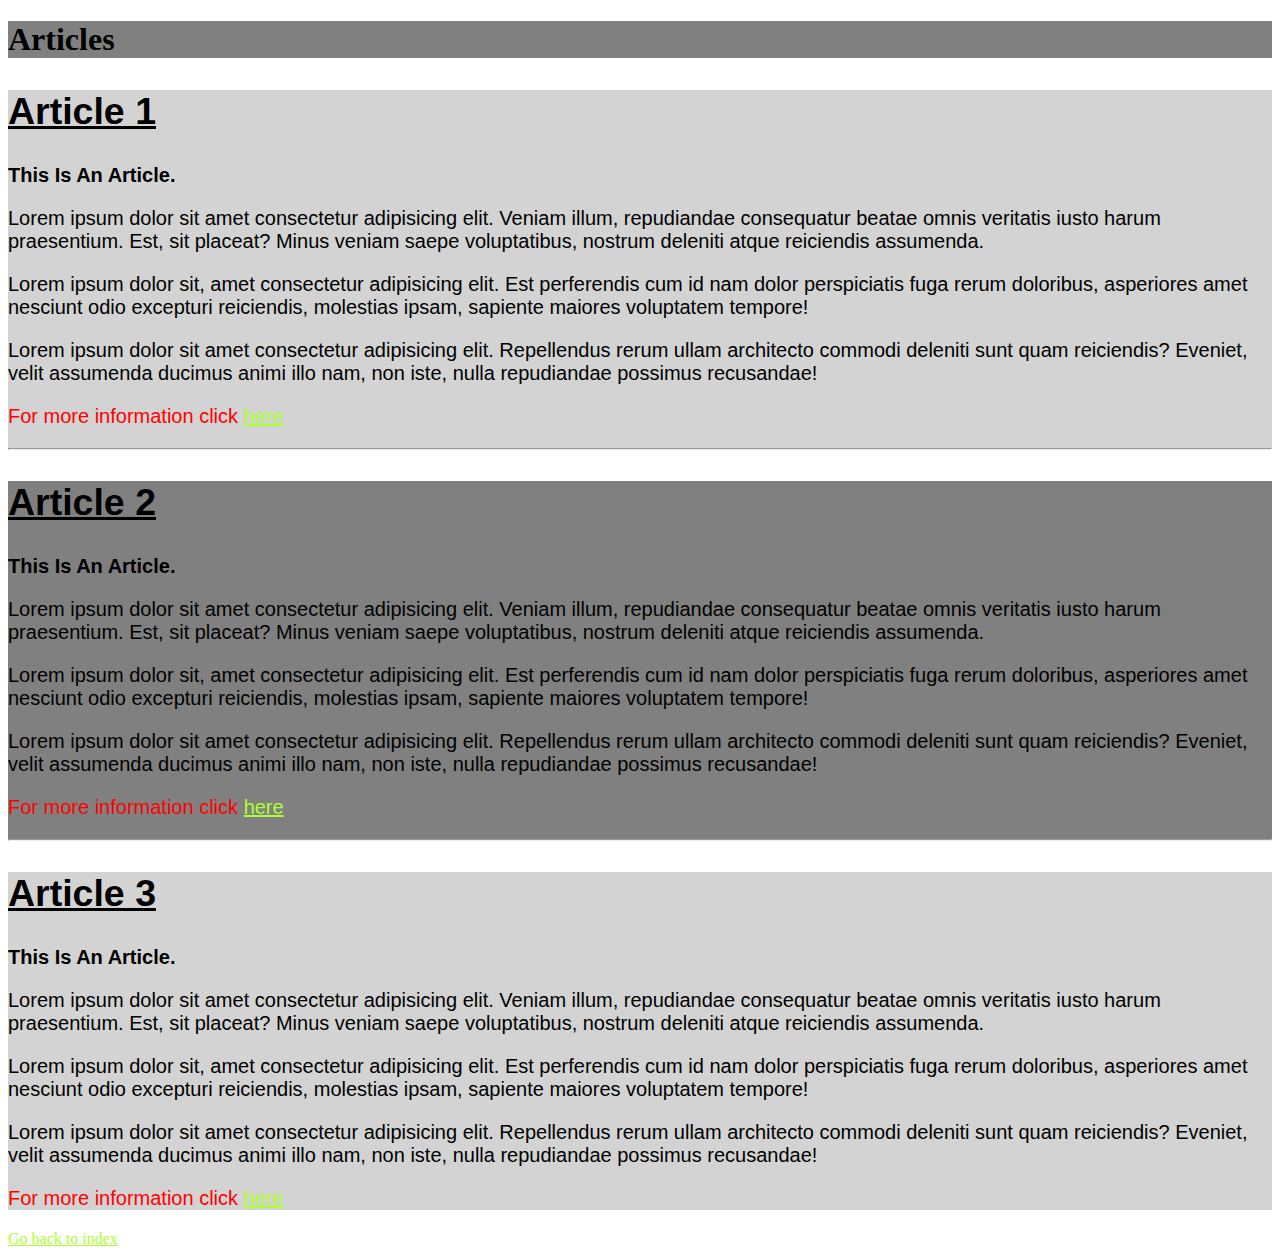
<file: articles.html>
<!DOCTYPE html>
<html lang="en">
<head>
    <meta charset="UTF-8">
    <meta name="viewport" content="width=device-width, initial-scale=1.0">
    <meta http-equiv="X-UA-Compatible" content="ie=edge">
    <title>CSS for Beginners</title>
    <link rel="stylesheet" type="text/css" href="css/main.css">
</head>

<body>

    <header>
        <h1>Articles</h1>
    </header>

    <section>
        <article>

        <h2>Article 1</h2>
        <p>This is an article.</p>
        <p>Lorem ipsum dolor sit amet consectetur adipisicing elit. Veniam illum, repudiandae consequatur beatae omnis veritatis iusto harum praesentium. Est, sit placeat? Minus veniam saepe voluptatibus, nostrum deleniti atque reiciendis assumenda.</p>
        <p>Lorem ipsum dolor sit, amet consectetur adipisicing elit. Est perferendis cum id nam dolor perspiciatis fuga rerum doloribus, asperiores amet nesciunt odio excepturi reiciendis, molestias ipsam, sapiente maiores voluptatem tempore!</p>
        <p>Lorem ipsum dolor sit amet consectetur adipisicing elit. Repellendus rerum ullam architecto commodi deleniti sunt quam reiciendis? Eveniet, velit assumenda ducimus animi illo nam, non iste, nulla repudiandae possimus recusandae!</p>
        <p>For more information click <a href="#">here</a></p>
        <hr>
        </article>

        <article>
        <h2>Article 2</h2>
        <p>This is an article.</p>
        <p>Lorem ipsum dolor sit amet consectetur adipisicing elit. Veniam illum, repudiandae consequatur beatae omnis veritatis iusto harum praesentium. Est, sit placeat? Minus veniam saepe voluptatibus, nostrum deleniti atque reiciendis assumenda.</p>
        <p>Lorem ipsum dolor sit, amet consectetur adipisicing elit. Est perferendis cum id nam dolor perspiciatis fuga rerum doloribus, asperiores amet nesciunt odio excepturi reiciendis, molestias ipsam, sapiente maiores voluptatem tempore!</p>
        <p>Lorem ipsum dolor sit amet consectetur adipisicing elit. Repellendus rerum ullam architecto commodi deleniti sunt quam reiciendis? Eveniet, velit assumenda ducimus animi illo nam, non iste, nulla repudiandae possimus recusandae!</p>
        <p>For more information click <a href="#">here</a></p>
        <hr>
        </article>

        <article>
        <h2>Article 3</h2>
        <p>This is an article.</p>
        <p>Lorem ipsum dolor sit amet consectetur adipisicing elit. Veniam illum, repudiandae consequatur beatae omnis veritatis iusto harum praesentium. Est, sit placeat? Minus veniam saepe voluptatibus, nostrum deleniti atque reiciendis assumenda.</p>
        <p>Lorem ipsum dolor sit, amet consectetur adipisicing elit. Est perferendis cum id nam dolor perspiciatis fuga rerum doloribus, asperiores amet nesciunt odio excepturi reiciendis, molestias ipsam, sapiente maiores voluptatem tempore!</p>
        <p>Lorem ipsum dolor sit amet consectetur adipisicing elit. Repellendus rerum ullam architecto commodi deleniti sunt quam reiciendis? Eveniet, velit assumenda ducimus animi illo nam, non iste, nulla repudiandae possimus recusandae!</p>
        <p>For more information click <a href="#">here</a></p>
        </article>

    </section>


        
  


    <a href="index.html">Go back to index</a>
    
    
</body>
</html>
</file>
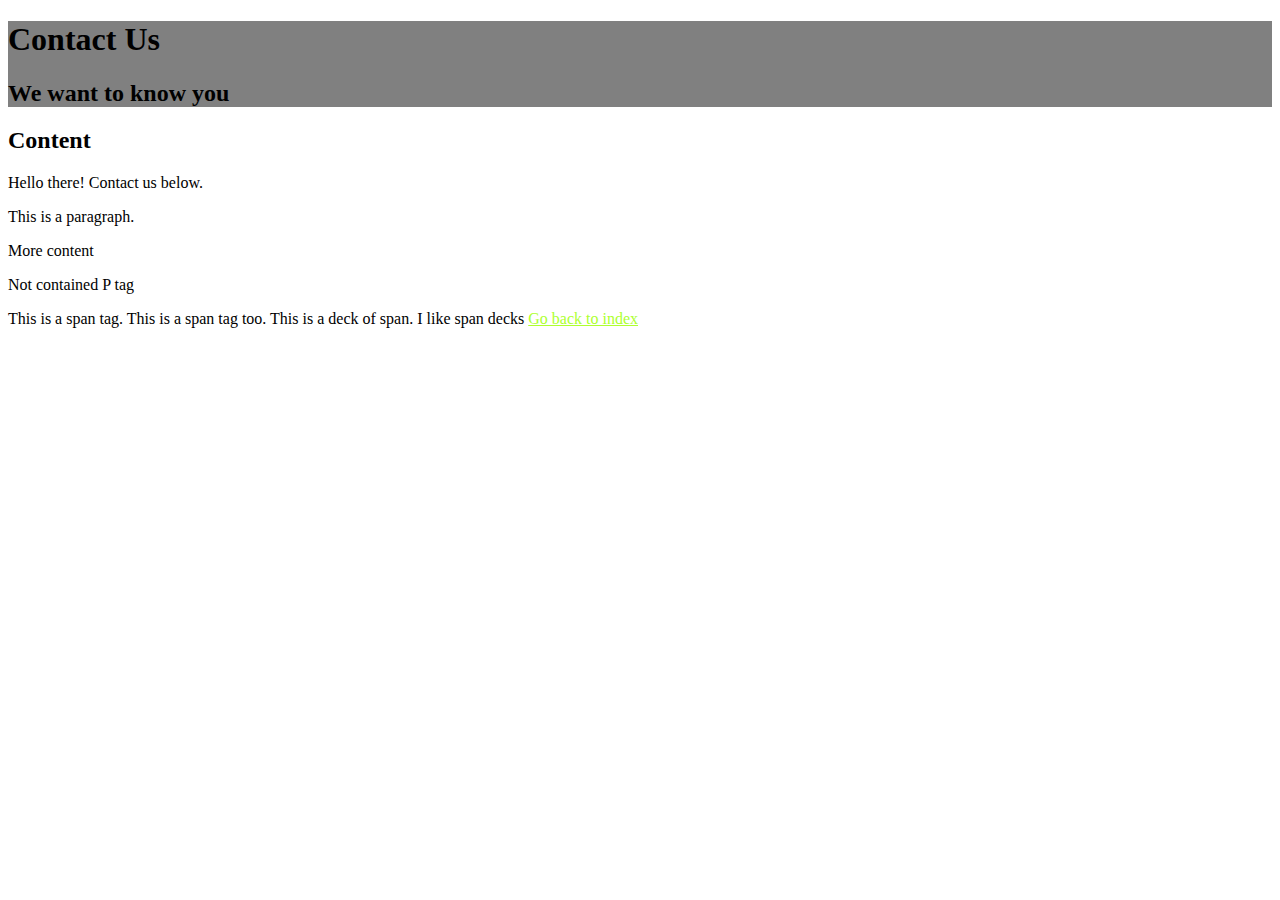
<file: contact.html>
<!DOCTYPE html>
<html lang="en">
<head>
    <meta charset="UTF-8">
    <meta name="viewport" content="width=device-width, initial-scale=1.0">
    <meta http-equiv="X-UA-Compatible" content="ie=edge">
    <title>CSS for Beginners</title>
    <link rel="stylesheet" type="text/css" href="css/main.css">
</head>

<body>

    <header>
        <h1>Contact Us</h1>
        <h2>We want to know you</h2>
    </header>

    <h2 id="content-header">Content</h2>

    <div id="main-content">

        <p>Hello there! Contact us below.</p>
        <p>This is a paragraph.</p>

        <div id="sub-content">
            <p>More content</p>
        </div>

    </div> 

    <p>Not contained P tag</p>

    <span>This is a span tag.</span>
    <span class="deck">This is a span tag too.</span>
    <span class="deck">This is a deck of span.</span>
    <span class="deck">I like span decks</span>

   

    <a href="index.html">Go back to index</a>
    
    
</body>
</html>
</file>
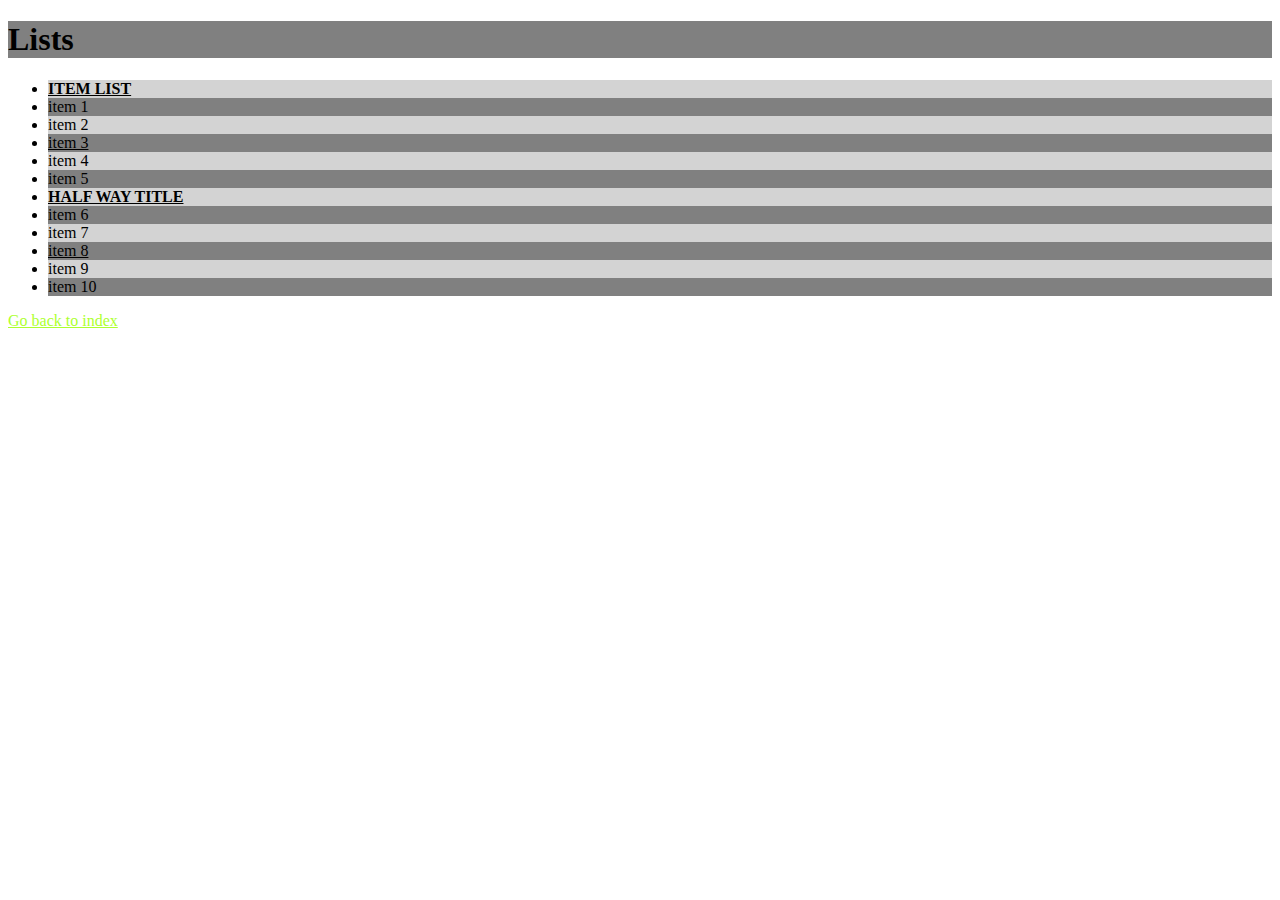
<file: lists.html>
<!DOCTYPE html>
<html lang="en">
<head>
    <meta charset="UTF-8">
    <meta name="viewport" content="width=device-width, initial-scale=1.0">
    <meta http-equiv="X-UA-Compatible" content="ie=edge">
    <title>CSS for Beginners</title>
    <link rel="stylesheet" type="text/css" href="css/main.css">
</head>

<body>

    <header>
        <h1>Lists</h1>
    </header>

<ul>
    <li>ITEM LIST</li>
    <li>item 1</li>
    <li>item 2</li>
    <li>item 3</li>
    <li>item 4</li>
    <li>item 5</li>
    <li>HALF WAY TITLE</li>
    <li>item 6</li>
    <li>item 7</li>
    <li>item 8</li>
    <li>item 9</li>
    <li>item 10</li>
</ul>


        
  


    <a href="index.html">Go back to index</a>
    
    
</body>
</html>
</file>
<file: css/main.css>
header {
    top: 0;
    left: 0;
    width: 100%;
    background-color: grey;
}

header h1 {
    font-size: 32px;
}

article p:first-of-type {
    font-weight: bold;
    text-transform: capitalize;
}

article p:last-of-type {
    color: red;
}


a:link {
    color:greenyellow;
}

a:visited {
    color: aqua;
}

a:hover {
    color: red;
}

a:active {
    color: black;
}

li:nth-child(1), li:nth-child(7) {
    font-weight: bold;
}

li:nth-child(even) {
    background-color: gray;
}

li:nth-child(odd) {
    background-color: lightgray;
}

li:nth-child(3n+1) {
    text-decoration: underline;
}

article:nth-of-type(2) {
    background-color: gray;
}

article:nth-of-type(odd){
    background-color: lightgray;
}

article {
    font-size: 25px;
    font-family: Arial, Helvetica, sans-serif;
}

article h2 {
    font-size: 1,5em;
    text-decoration: underline;
}

article p {
    font-size: 80%;
}
</file>
